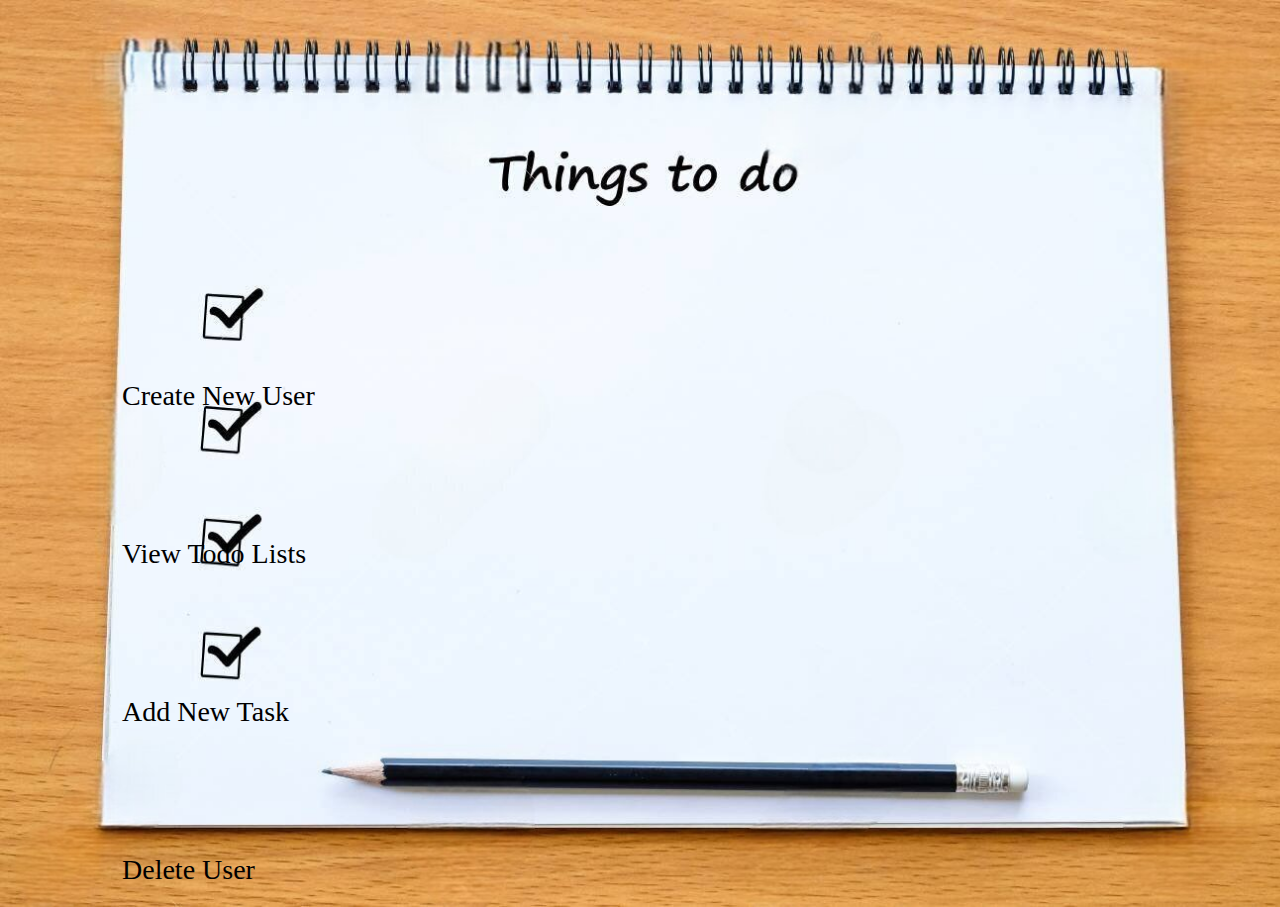
<file: webpages/index.html>
<!DOCTYPE html>
<html lang="en">

<head>
    <meta charset="UTF-8">
    <meta name="viewport" content="width=device-width, initial-scale=1.0">
    <link href="https://cdn.jsdelivr.net/npm/bootstrap@5.3.3/dist/css/bootstrap.min.css" rel="stylesheet"
        integrity="sha384-QWTKZyjpPEjISv5WaRU9OFeRpok6YctnYmDr5pNlyT2bRjXh0JMhjY6hW+ALEwIH" crossorigin="anonymous">
    <link href="/css/styles.css" rel="stylesheet">
    <title>Document</title>
</head>

<body>
    <style>
        body {
            display: flex;
            justify-content: center;
            align-items: center;
            min-height: 100vh;
            background-image: url("/images/homeBackground2.jpg");
            background-size: cover;
            /* Set minimum height to fill the entire viewport */
            margin: 0;
        }
    </style>
    <!-- <div class="homeContainer"> -->
    <!-- <h1>To Do App</h1> -->
    <div class="container" id="homeButtonContainer">
        <a href="/webpages/new_user.html">
            <button>Create New User</button>
        </a>
        <a href="/webpages/todos.html">
            <button>View Todo Lists</button>
        </a>
        <a href="/webpages/new_todo.html">
            <button>Add New Task</button>
        </a>
        <a href="/webpages/delete_user.html">
            <button>Delete User</button>
        </a>
    </div>
    </div>


    <script src="https://cdn.jsdelivr.net/npm/bootstrap@5.3.3/dist/js/bootstrap.bundle.min.js"
        integrity="sha384-YvpcrYf0tY3lHB60NNkmXc5s9fDVZLESaAA55NDzOxhy9GkcIdslK1eN7N6jIeHz"
        crossorigin="anonymous"></script>
</body>

</html>
</file>
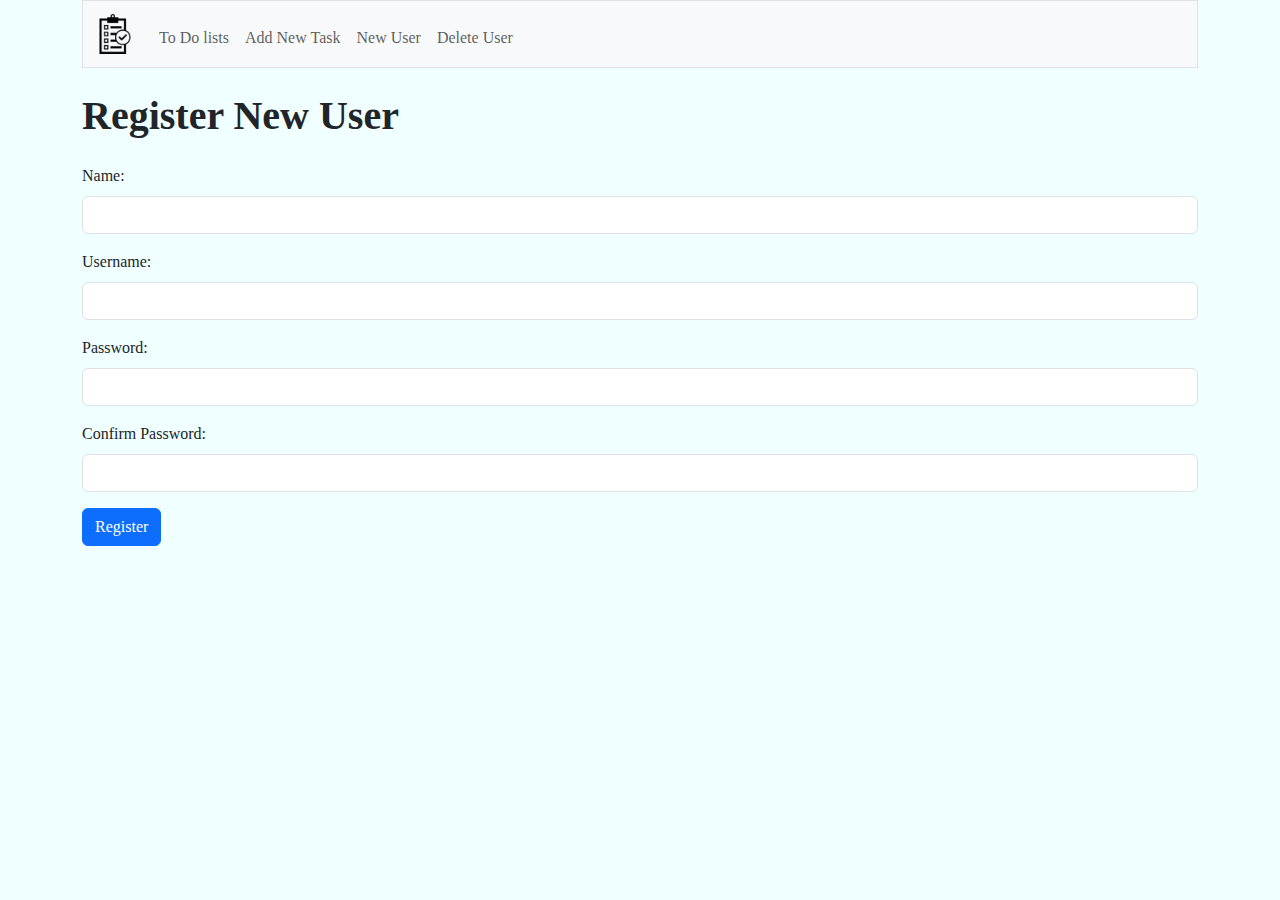
<file: webpages/new_user.html>
<!DOCTYPE html>
<html lang="en">

<head>
    <meta charset="UTF-8">
    <meta name="viewport" content="width=device-width, initial-scale=1.0">
    <link href="https://cdn.jsdelivr.net/npm/bootstrap@5.3.3/dist/css/bootstrap.min.css" rel="stylesheet"
        integrity="sha384-QWTKZyjpPEjISv5WaRU9OFeRpok6YctnYmDr5pNlyT2bRjXh0JMhjY6hW+ALEwIH" crossorigin="anonymous">
    <link href="/css/styles.css" rel="stylesheet">
    <title>Register New User</title>
</head>

<body>
    <div class="container">
        <nav class="bg-light border navbar navbar-expand-md navbar-light">
            <div class="container-fluid">
                <a class="navbar-brand" href="/">
                    <img src="/images/todoLogo.png" alt="Your Logo" style="width: 40px; height: 40px;">
                </a>
                <!-- Navbar toggler -->
                <button class="navbar-toggler" type="button" data-bs-toggle="collapse" data-bs-target="#navbar"
                    aria-controls="navbar" aria-expanded="false" aria-label="Toggle navigation">
                    <span class="navbar-toggler-icon"></span>
                </button>
                <div class="collapse navbar-collapse" id="navbar">
                    <ul class="navbar-nav me-auto mt-2">
                        <li class="nav-item"><a class="nav-link" href="/webpages/todos.html">To Do lists</a></li>
                        <li class="nav-item"><a class="nav-link" href="/webpages/new_todo.html">Add New Task</a></li>
                        <li class="nav-item"><a class="nav-link" href="/webpages/new_user.html">New User</a></li>
                        <li class="nav-item"><a class="nav-link" href="/webpages/delete_user.html">Delete User</a></li>
                    </ul>
                </div>
            </div>
        </nav>
    </div>
    <div id="success-message" style="display: none;" class="success-message">
        New user added successfully!
    </div>
    <div class="container mt-4">
        <h1 class="mb-4">Register New User</h1>
        <form id="register-form">
            <div class="mb-3">
                <label for="name" class="form-label">Name:</label>
                <input type="text" id="name" name="name" class="form-control" required>
            </div>
            <div class="mb-3">
                <label for="username" class="form-label">Username:</label>
                <input type="text" id="username" name="username" class="form-control" required>
                <div id="username-error" style="color: red;"></div>
            </div>
            <div class="mb-3">
                <label for="password" class="form-label">Password:</label>
                <input type="password" id="password" name="password" class="form-control" required>
            </div>
            <div class="mb-3">
                <label for="passwordConfirm" class="form-label">Confirm Password:</label>
                <input type="password" id="passwordConfirm" name="passwordConfirm" class="form-control" required>
                <div id="password-error" style="color: red;"></div>
            </div>
            <button type="submit" class="btn btn-primary">Register</button>
        </form>
    </div>

    <script src="/scripts/newUser.js"></script>
    <script src="https://cdn.jsdelivr.net/npm/bootstrap@5.3.3/dist/js/bootstrap.bundle.min.js"
        integrity="sha384-YvpcrYf0tY3lHB60NNkmXc5s9fDVZLESaAA55NDzOxhy9GkcIdslK1eN7N6jIeHz"
        crossorigin="anonymous"></script>
</body>

</html>
</file>
<file: css/styles.css>
body {
    margin-left: 50px;
    margin-right: 50px;
    background-color: azure;
    /* font-family: 'Trebuchet MS', 'Lucida Sans Unicode', 'Lucida Grande', 'Lucida Sans', Arial, sans-serif; */
    font-family: "Comic Sans MS", "Comic Sans", cursive;
}

.card {
    max-width: 300px;
    margin: 0 auto;
    background-color: rgb(250, 248, 248);
    margin-bottom: 20px;
}

.card:hover {
    transform: scale(1.1);
}

h1 {
    margin-bottom: 10px;
    font-weight: bold;
}

.complete-button {
    background-color: green;
}

.incomplete-button {
    background-color: red;
}

/* #homeContainer {
    display: flex;
    justify-content: flex-start;
    text-align: left;
} */

#homeButtonContainer {
    display: flex;
    flex-direction: column;
    justify-content: flex-start;
    margin-right: 60px;
    margin-top: 275px;
}

#homeButtonContainer button {
    background-color: transparent;
    width: 300px;
    height: 75px;
    color: black;
    padding: 15px 30px;
    border: none;
    border-radius: 5px;
    font-size: 28px;
    cursor: pointer;
    transition: background-color 0.3s ease;
    margin-top: 83px;
    text-align: left;
}

#homeButtonContainer button:hover {
    background-color: #0056b3;
    transform: scale(1.1);
    box-shadow: 0px 0px 10px rgba(0, 0, 0, 0.5);
}

@keyframes slideInBottom {
    from {
        transform: translateY(500px);
        opacity: 0;
    }

    to {
        transform: translateY(0);
        opcacity: 1;
    }
}

.slideInBottom {
    animation-name: slideInBottom;
    animation-duration: 1s;
    animation-timing-function: ease-in;
}

.success-message {
    background-color: lightgreen;
    color: black;
    padding: 10px;
    margin-top: 20px;
    text-align: center;
    width: 600px;
    margin: 0 auto;
}

#deleteUserButton {
    background-color: #007bff;
    color: white;
}

#deleteUserButton:hover {
    background-color: #007bff;
    color: white;
    box-shadow: 0px 0px 10px rgba(0, 0, 0, 0.5);
}
</file>
